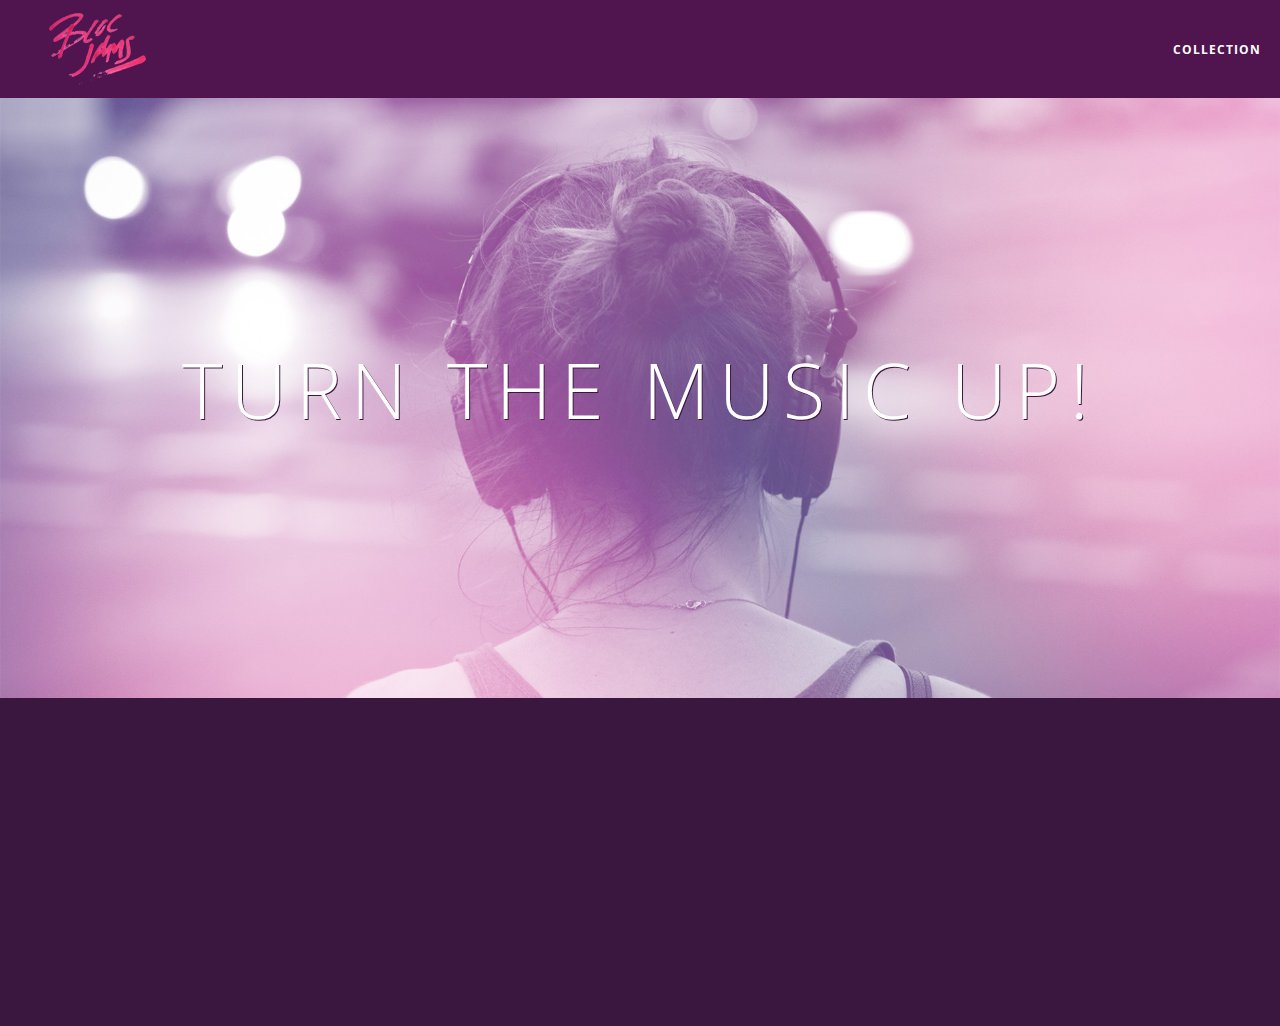
<file: index.html>
<!DOCTYPE html>
 <html>
     <head>
        <title>Bloc Jams</title>
        <meta name="viewport" content-"width=device-width, initial-scale=1">
        <link rel="stylesheet" type="text/css" href="http://fonts.googleapis.com/css?family=Open+Sans:400,800,600,700,300">
        <link rel="stylesheet" type="text/css" href="http://code.ionicframework.com/ionicons/2.0.1/css/ionicons.min.css">
        <link rel="stylesheet" type="text/css" href="styles/normalize.css">
        <link rel="stylesheet" type="text/css" href="styles/main.css"> 
        <link rel="stylesheet" type="text/css" href="styles/landing.css"> 
     </head>
     <body class="landing">
        <nav class="navbar"><!--- navigation bar --->
            <a href="index.html" class="logo">
                <img src="assets/images/bloc_jams_logo.png" alt="bloc jams logo">
            </a>
            <div class="links-container">
                <a href="collection.html" class="navbar-link">collection</a>
            </div>  
         </nav>
         <main> 
         <section class="hero-content"> <!--- hero content --->
             <h1 class="hero-title">Turn the music up!</h1>
        </section>
 
         <section class="selling-points container clearfix"> <!--- selling points --->
             <div class="point column third">
                 <span class="ion-music-note"></span>
                    <h5 class="point-title">Choose your music</h5>
             <p class="point-description">The world is full of music; why should you have to listen to music that someone else chose?</p>
             </div>
             <div class="point column third">
                 <span class="ion-radio-waves"></span>
                 <h5 class="point-title">Unlimited, streaming, ad-free</h5>
                 <p class="point-description">No arbitrary limits. No distractions.</p>
             </div>
             <div class="point column third">
                 <span class="ion-iphone"></span>
                 <h5 class="point-title">Mobile enabled</h5>
                 <p class="point-description">Listen to your music on the go. This streaming service is available on all mobile platforms.</p>
             </div>
        </section>
        </main>
            <script src="scripts/utilities.js"></script>
            <script src="https://code.jquery.com/jquery-2.1.3.min.js"></script>
            <script src="scripts/landing.js"></script>
         
     </body>
 </html>
</file>
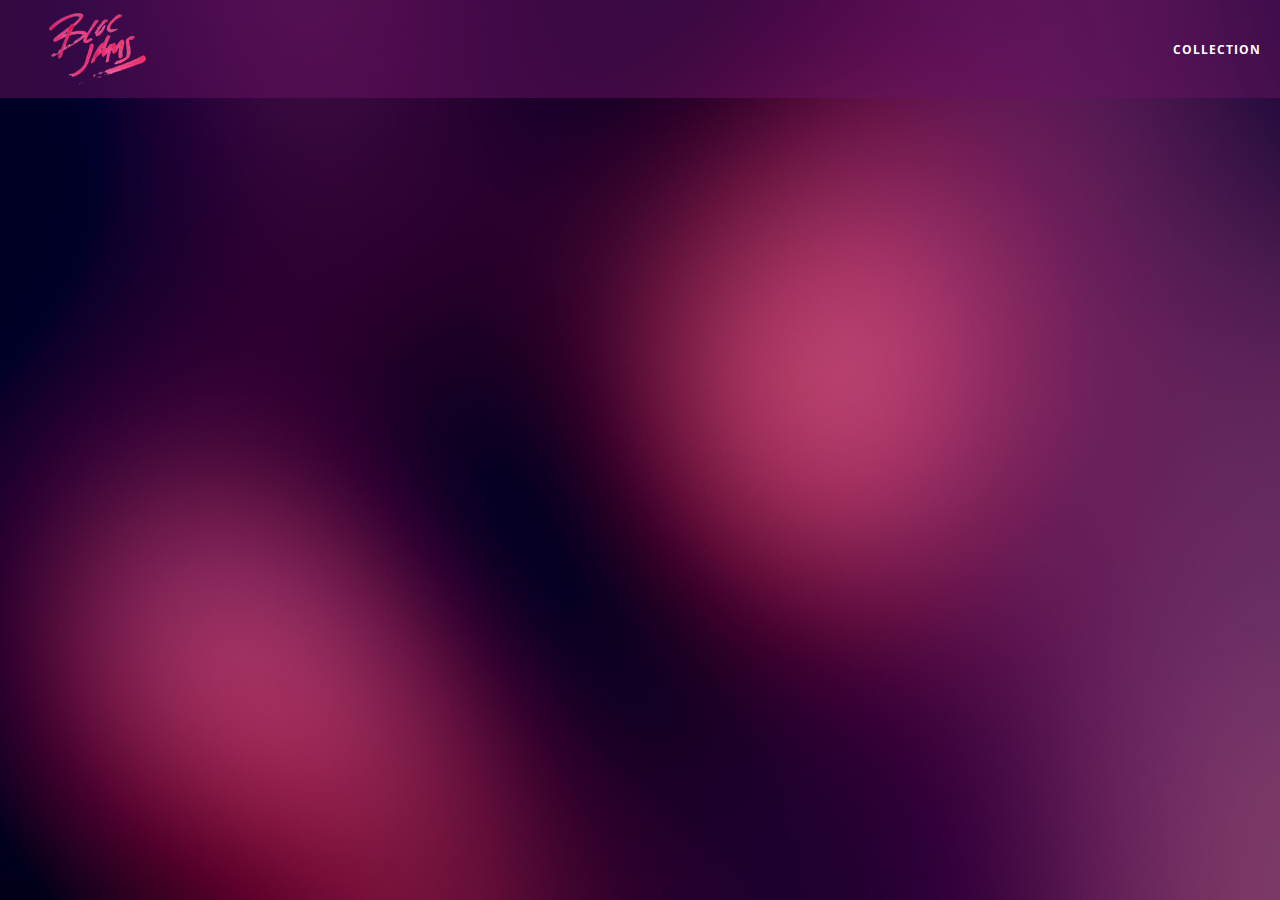
<file: collection.html>
<!DOCTYPE html>
 <html>
     <head>
         <title>Bloc Jams</title>
         <meta name="viewport" content="width=device-width, initial-scale=1">
         <link rel="stylesheet" type="text/css" href="http://fonts.googleapis.com/css?family=Open+Sans:400,800,600,700,300">
         <link rel="stylesheet" type="text/css" href="http://code.ionicframework.com/ionicons/2.0.1/css/ionicons.min.css">
         <link rel="stylesheet" type="text/css" href="styles/normalize.css">
         <link rel="stylesheet" type="text/css" href="styles/main.css">
         <link rel="stylesheet" type="text/css" href="styles/collection.css">
     </head>
      <body class="collection">
          <nav class="navbar"> <!-- nav bar -->
             <a href="index.html" class="logo">
                 <img src="assets/images/bloc_jams_logo.png" alt="bloc jams logo">
             </a>
             <div class="links-container">
                 <a href="collection.html" class="navbar-link">collection</a>
             </div>
         </nav>
         <section class="album-covers container clearfix">
         </section>
          <script src="https://code.jquery.com/jquery-2.1.3.min.js"></script>
          <script src="scripts/collection.js"></script>
     </body>
 </html>
</file>
<file: styles/main.css>
*, *::before, *::after {
     -moz-box-sizing: border-box;
     -webkit-box-sizing: border-box;
     box-sizing: border-box;
 } 

html {
     height: 100%; 
     font-size: 100%;
 }
 
 body {
     font-family: 'Open Sans'; 
     color: white;             
     min-height: 100%;         
 }
 
.navbar {
     position: relative;
     padding: 0.5rem;
     background-color: rgba(101,18,95,0.5);
     z-index: 1;
 }
 
 .navbar .logo {
     position: relative; 
     left: 2rem;
     cursor: pointer; 
 }

.navbar .links-container {
     display: table;
     position: absolute;
     top: 0;
     right: 0;
     height: 100px;
     color: white;
     text-decoration: none;
 }
 
 .links-container .navbar-link {
     display: table-cell;
     position: relative;
     height: 100%;
     padding-left: 1rem;
     padding-right: 1rem;
     vertical-align: middle;
     color: white;
     font-size: 0.625rem;
     letter-spacing: 0.05rem;
     font-weight: 700;
     text-transform: uppercase;
     text-decoration: none;
     cursor: pointer;
 }
 
 .links-container .navbar-link:hover {
     color: rgb(233,50,117);
 }

.container {
     margin: 0 auto;
     max-width: 64rem;
 }

 .container.narrow {
     max-width: 56rem;
 }

/* Medium and small screens (640px) */
 @media (min-width: 640px) {
    html { font-size: 112%; }
    .column {
         float: left;
         padding-left: 1rem;
         padding-right: 1rem;
     } 
    .column.full { width: 100%; }
        .column.two-thirds { width: 66.7%; }
        .column.half { width: 50%; }
        .column.third { width: 33.3%; }
        .column.fourth { width: 25%; }
        .column.flow-opposite { float: right; }  
}

 /* Large screens (1024px) */
 @media (min-width: 1024px) {
     html { font-size: 120%; }
 }

.clearfix::before,
.clearfix::after {
   content: " ";
   display: table;
}

.clearfix::after {
   clear: both;
}
</file>
<file: styles/landing.css>
body.landing {
     background-color: rgb(58,23,63);  
}

.hero-content {
     position: relative; 
     min-height: 600px;  
     background-image: url(../assets/images/bloc_jams_bg.jpg);
     background-repeat: no-repeat;
     background-position: center center;
     background-size: cover;
 }

.hero-content .hero-title {
     position: absolute;             
     top: 40%;                       
     -webkit-transform: translateY(-50%);
     -moz-transform: translateY(-50%);
     -ms-transform: translateY(-50%);
     transform: translateY(-50%);
     width: 100%;                    
     text-align: center;             
     font-size: 4rem;                
     font-weight: 300;               
     text-transform: uppercase;      
     letter-spacing: 0.5rem;         
     text-shadow: 1px 1px 0px rgb(58,23,63); 
 }

.selling-points {
     position: relative;
 }
 
 .point {
     position: relative;
     padding: 2rem;
     text-align: center;
     opacity: 0;
     -webkit-transform: scaleX(0.9) translateY(3rem);
     -moz-transform: scaleX(0.9) translateY(3rem);
     transform: scaleX(0.9) translateY(3rem);
     -webkit-transition: all 0.25s ease-in-out;
     -moz-transition: all 0.25s ease-in-out;
     transition: all 0.25s ease-in-out;
     -webkit-transition-delay: 0.2s;
     -moz-transition-delay: 0.2s;
     transition-delay: 0.2s;
 }
 
 .point .point-title {
     font-size: 1.25rem;
 }
 
 .ion-music-note,
 .ion-radio-waves,
 .ion-iphone {
     color: rgb(233,50,117);
     font-size: 5rem;
 }
</file>
<file: styles/collection.css>
body.collection {
     background-image: url(../assets/images/blurred_backgrounds/blur_bg_2.jpg);
     background-repeat: no-repeat;
     background-attachment: fixed;
     background-position: center center;
     background-size: cover;
 }
 
 .album-covers {
     position: relative;
 }
 
 .collection-album-container {
     position: relative;
     margin-top: 30px;
     margin-bottom: 20px;
     text-align: center;
 }
 
 .collection-album-container .caption {
     margin-top: 10px;
 }
 
 .collection-album-container .caption p {
     font-size: 1rem;
     font-weight: 300;
     color: rgba(255, 255, 255, 0.6);
 }
 
 .collection-album-container .caption p a {
     color: rgba(255, 255, 255, 0.6);
 }
 
 .collection-album-container .caption p a.album-name {
     color: white;
 }
 
 .collection-album-container img {
     width: 80%;
 }
</file>
